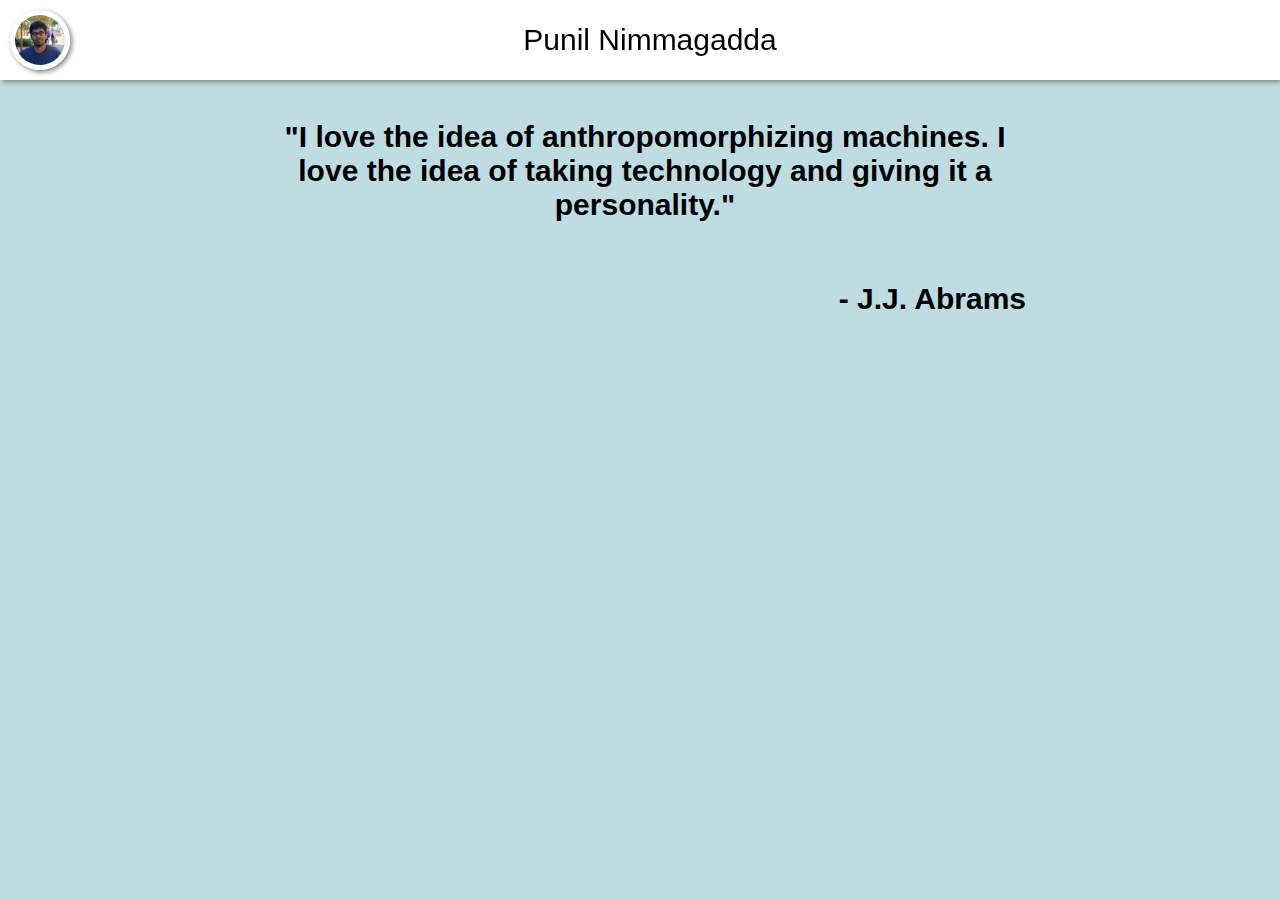
<file: index.html>
<!DOCTYPE html>
<html>
<head>
	<title>Punil Nimmagadda</title>
	<link rel="stylesheet" type="text/css" href="style.css">
</head>
<body>
<div id="profile-head">
	<div id="profile-pic"><img id="img-circle" src="punil.jpeg"></div>
	<div id="profile-name">Punil Nimmagadda</div>
</div>
<div id="profile-body">
	<div id="quote">
		<p id="quote-header">&#34;I love the idea of anthropomorphizing machines. I love the idea of taking technology and giving it a personality.&#34;</p>
		<p id="quote-by">- J.J. Abrams</p>
	</div>
</div>
</body>
</html>
</file>
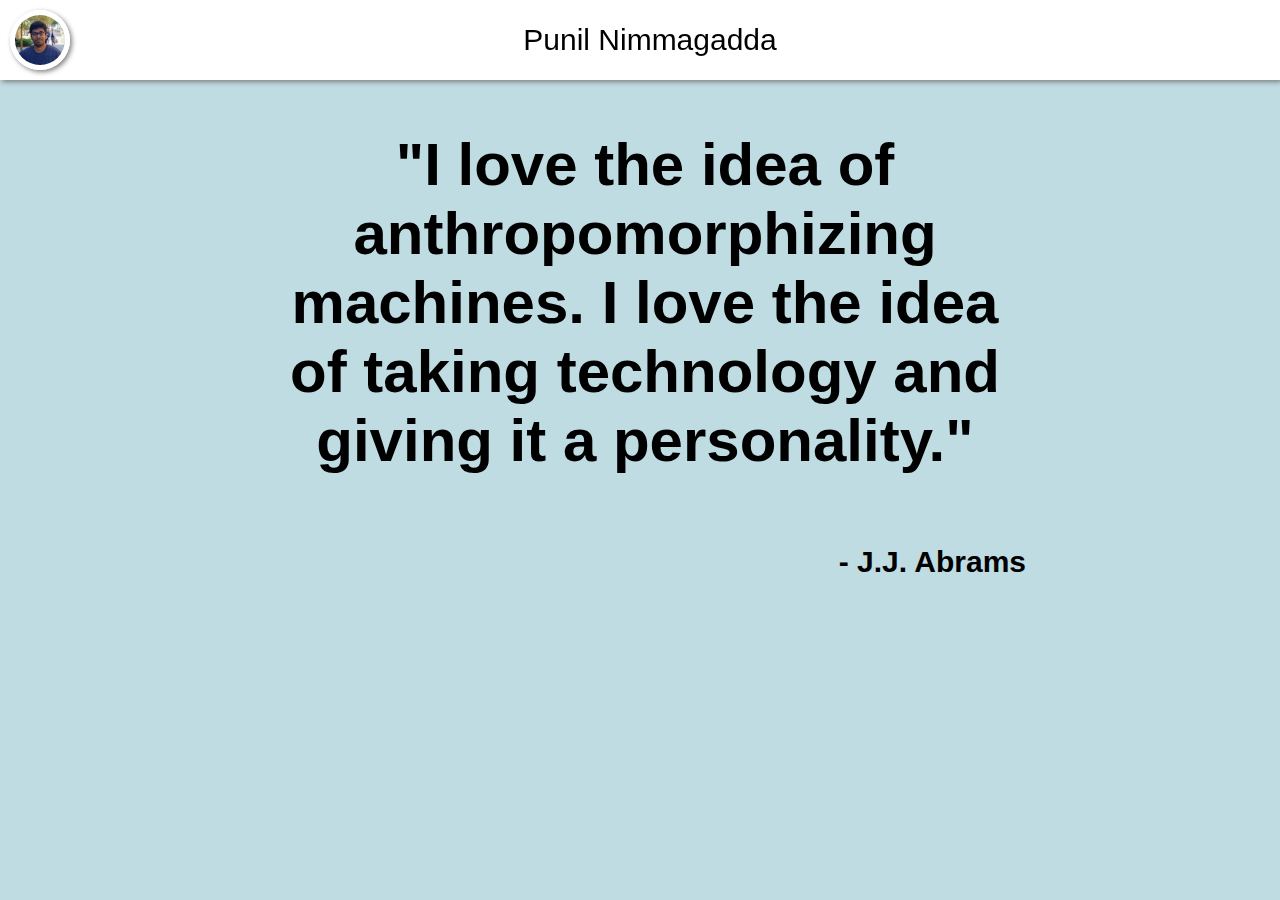
<file: home.html>
<!DOCTYPE html>
<html>
<head>
	<title>Punil Nimmagadda</title>
	<link rel="stylesheet" type="text/css" href="style.css">
</head>
<body>
<div id="profile-head">
	<div id="profile-pic"><img id="img-circle" src="punil.jpeg"></div>
	<div id="profile-name">Punil Nimmagadda</div>
</div>
<div id="profile-body">
	<div id="quote">
		<h1 id="quote-header">&#34;I love the idea of anthropomorphizing machines. I love the idea of taking technology and giving it a personality.&#34;</h1>
		<p id="quote-by">- J.J. Abrams</p>
	</div>
</div>
<div>

</div>
</body>
</html>
</file>
<file: style.css>
temp
{
	background-color: #336e7b;
}

body
{
	font-family: "Helvetica Neue", Helvetica, Arial, sans-serif;
	margin:0px;
	background-color: #bedce2;
}

#profile-head
{
	position: fixed;
	height:80px;
	width:100%;
	background-color: white;
	box-shadow: 2px 2px 5px grey;
}

#profile-pic
{
	position: absolute;
	margin:10px;
	float: left;
	
}

#img-circle
{
	height:50px;
	width:50px;
	border-radius: 50%;
	border-color: white;
	border-style:solid;
	border-width: 5px;
	box-shadow: 2px 2px 5px grey;
}

#profile-name
{
	font-size: 30px;
	margin-left: 20px;
	text-align: center;
	vertical-align: middle;
	line-height: 80px;
}

#profile-body
{
	padding-left: 10px;
	padding-top: 90px;
}

#quote
{
	text-align: center;
	font-size: 30px;
	font-weight: bold;
	margin: auto;
	width: 60%;
	height:100%;
	float: center;
}

#quote-by
{
	float: right;
}
</file>
